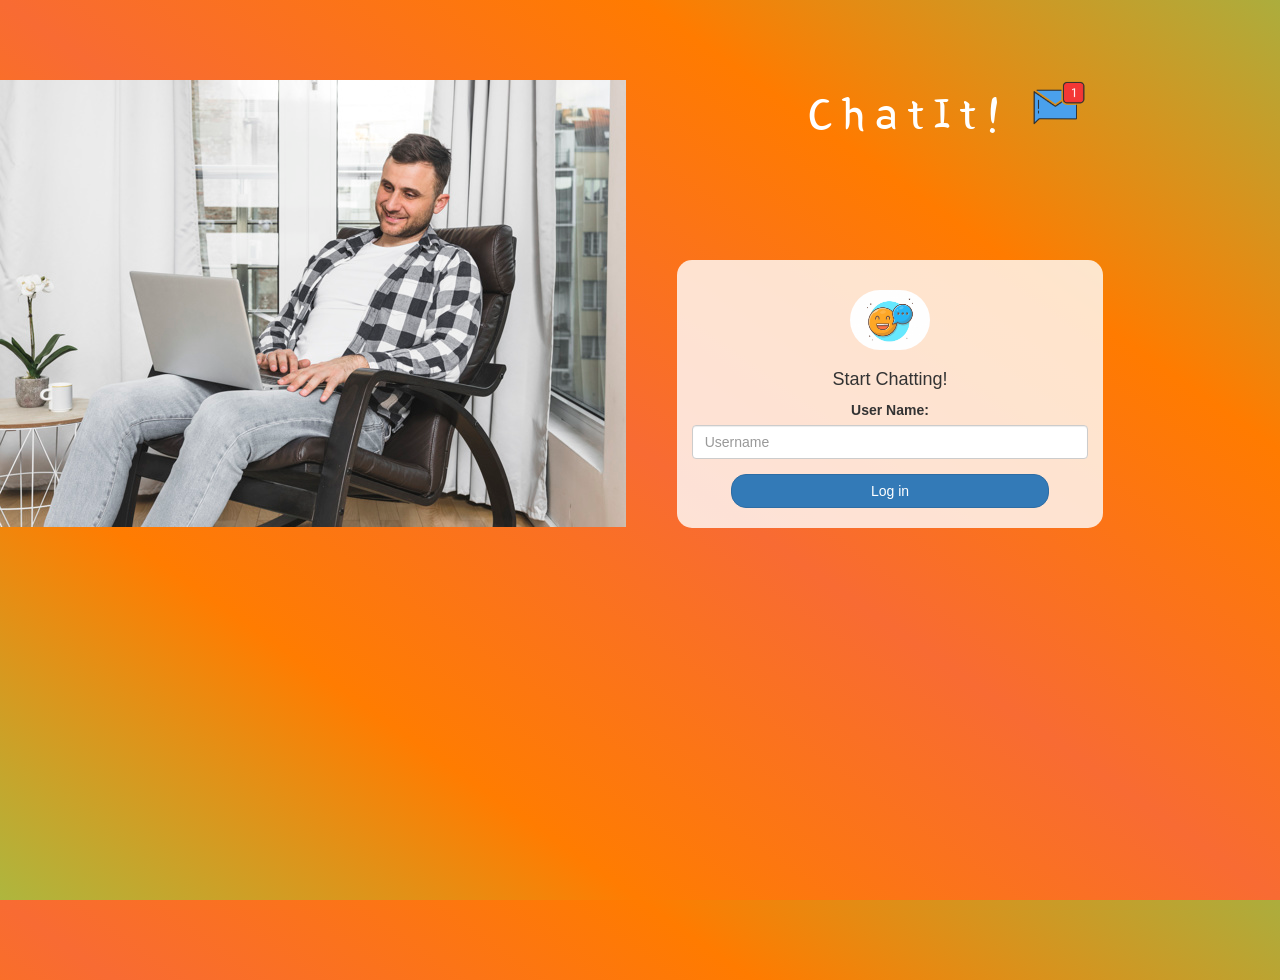
<file: index.html>
<!DOCTYPE html>
<html>
<head>
	<title></title>
<link href="https://fonts.googleapis.com/css?family=Yeon+Sung&display=swap" rel="stylesheet"><meta name="viewport" content="width=device-width, initial-scale=1">

<link rel="stylesheet" href="https://maxcdn.bootstrapcdn.com/bootstrap/3.4.0/css/bootstrap.min.css">
<script src="https://ajax.googleapis.com/ajax/libs/jquery/3.4.1/jquery.min.js"></script>
<script src="https://maxcdn.bootstrapcdn.com/bootstrap/3.4.0/js/bootstrap.min.js"></script>

<link rel="stylesheet" type="text/css" href="style.css">
<script src="kwitter.js"></script>
</head>
<body>
<center>
	<div id="manimage"><img src="man.jpg"></div>
	<h1 id="ChatText" class="header">	
		ChatIt!	<sup>
	<img src="m2.png">
	</sup>
</h1>
	<div id=logininfo class="col-lg-4 col-md-6 col-sm-6 col-xs-11 login_div">
	<img src="smile.jpg" class="logo">
		<h3 ></h3>
		<h4 >Start Chatting!</h4>
		<div class="form-group">
		  <label >User Name:</label>
		  <input type= "text" id="username" class="form-control" placeholder="Username ">

		</div>
		<button id="login_button" onclick="adduser()" class="btn btn-primary">Log in</button>
		<br><br>
	</div>
</center>
</body>
</html>
</file>
<file: style.css>
html, body
{
  height: 100%;
  margin: 0;
}

body
{
background-image: linear-gradient(to right top, #aeb63e, #ff7c01, #f86b33, #ff7b00, #acad3d);
}

.header
{
	color: white;font-family: 'Yeon Sung';font-size: 45px;letter-spacing: 10px;margin-top: 80px;
}
.header img
{
	width: 80px;margin-left: -15px;
}

.login_div
{
	background: rgba(255,255,255,0.8);float: none;border-radius: 15px;
}

.logo
{
	width: 80px;margin-top: 30px;border-radius: 40px;
}

#login_button
{
	width: 80%;border-radius: 15px;
}

.room_name
{
	cursor: pointer;
	font-size: 20px;
}


#logout
{
	font-size: 20px; float: right;
}


#output
{
	padding: 10px; width:80%;background: rgba(255,255,255,0.8);border-radius: 15px;
}

.input_div_room_page
{
	width: 80%;
}

.input_div label
{
	color: white;font-size: 20px;
}


.input_div_message_page
{
	position: fixed;bottom: 0px;width: 100%;background: rgba(255,255,255,0.8);
}
.input_div_message_page label
{
	color: black;
}
.input_div_message_page #msg
{
	width: 80%;
}
.input_div_message_page button
{
	margin-top: 15px;
	width: 50%; 
}
.color_white
{
	color: white
}

.user_tick
{
	width:20px;
}
.message_h4
{
	padding-left:5px;color:grey;
}
#logininfo{
	margin-left: 500px;
	margin-top: 100px;
	margin-bottom: 300px;
}
#ChatText{
	margin-left: 500px;
	
}
#usernamedisplay{
	float: left;
	font-size: large;
}
#manimage{
	float:left;
}
</file>
